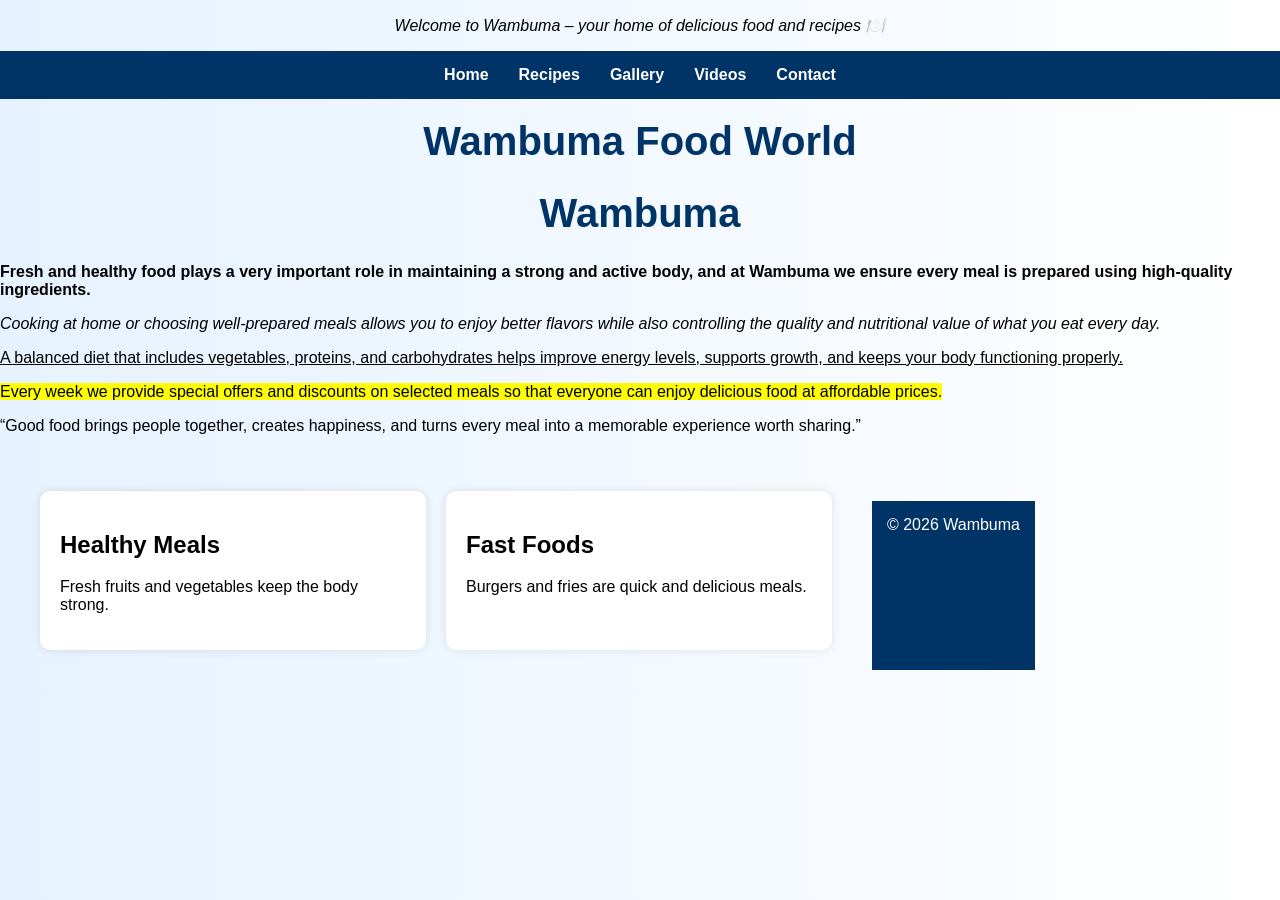
<file: index.html>
<!DOCTYPE html>
<html>
<head>
<title>Wambuma</title>
  <p style="text-align:center; font-style:italic;">
Welcome to Wambuma – your home of delicious food and recipes 🍽️
</p>
<link rel="stylesheet" href="style.css">
</head>

<body>

<nav>
<a href="index.html">Home</a>
<a href="recipes.html">Recipes</a>
<a href="gallery.html">Gallery</a>
<a href="videos.html">Videos</a>
<a href="contact.html">Contact</a>
</nav>

<h1 id="main-title">Wambuma Food World</h1>
<h1 id="main-title">Wambuma</h1>

<p><b>Fresh and healthy food plays a very important role in maintaining a strong and active body, and at Wambuma we ensure every meal is prepared using high-quality ingredients.</b></p>

<p><i>Cooking at home or choosing well-prepared meals allows you to enjoy better flavors while also controlling the quality and nutritional value of what you eat every day.</i></p>

<p><u>A balanced diet that includes vegetables, proteins, and carbohydrates helps improve energy levels, supports growth, and keeps your body functioning properly.</u></p>

<p><mark>Every week we provide special offers and discounts on selected meals so that everyone can enjoy delicious food at affordable prices.</mark></p>

<p><q>Good food brings people together, creates happiness, and turns every meal into a memorable experience worth sharing.</q></p>

<div class="columns">
<div class="columns">
<div class="left">
<h2>Healthy Meals</h2>
<p>Fresh fruits and vegetables keep the body strong.</p>
</div>

<div class="right">
<h2>Fast Foods</h2>
<p>Burgers and fries are quick and delicious meals.</p>
</div>
</div>

<footer>© 2026 Wambuma</footer>

</body>
</html>
</file>
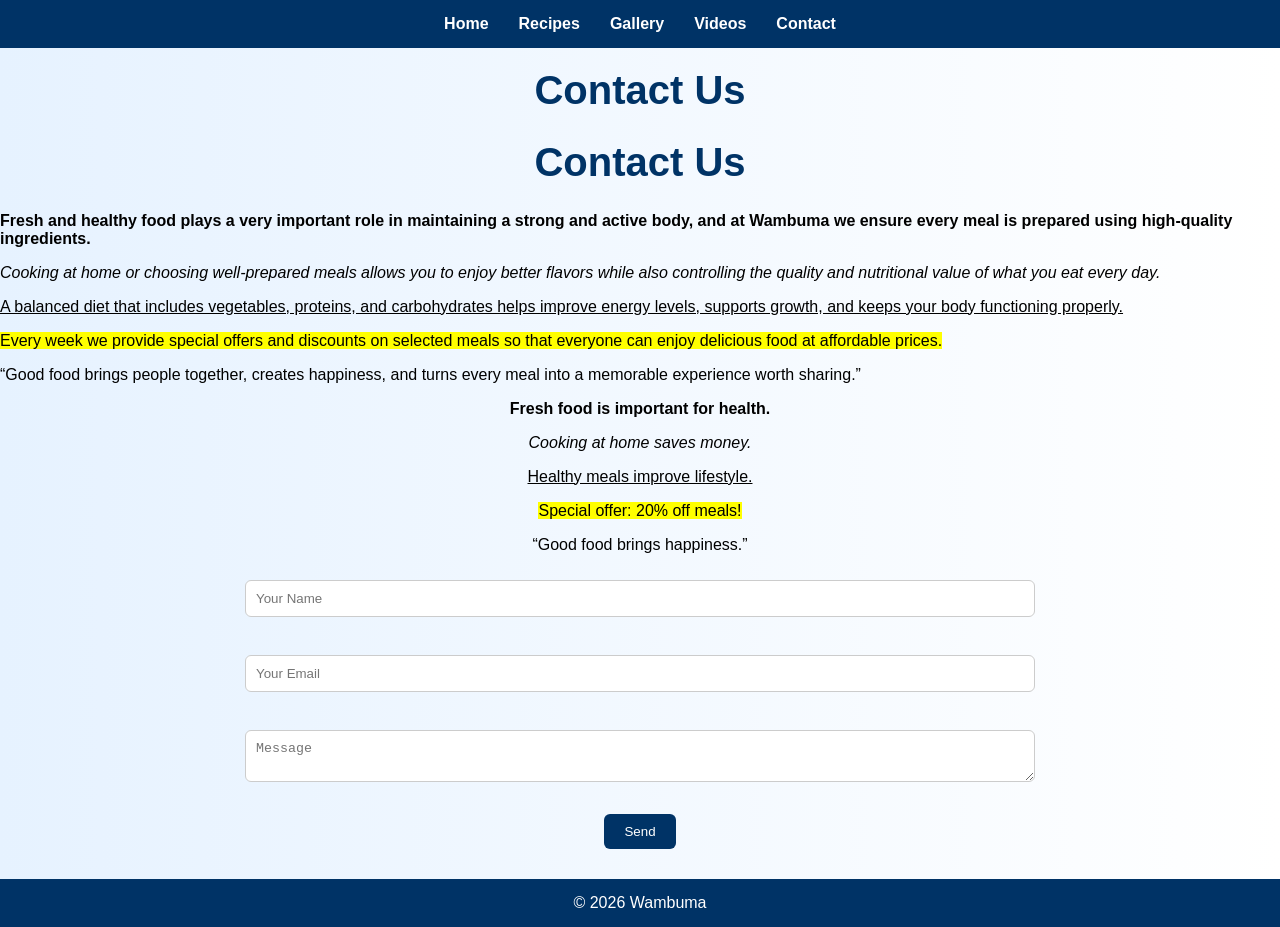
<file: contact.html>
<!DOCTYPE html>
<html>
<head>
<title>Contact</title>
<link rel="stylesheet" href="style.css">
</head>

<body>

<nav>
<a href="index.html">Home</a>
<a href="recipes.html">Recipes</a>
<a href="gallery.html">Gallery</a>
<a href="videos.html">Videos</a>
<a href="contact.html">Contact</a>
</nav>

<h1 id="main-title">Contact Us</h1>
  <h1 id="main-title">Contact Us</h1>

<!-- ✅ PASTE YOUR 5 PARAGRAPHS HERE -->

<p><b>Fresh and healthy food plays a very important role in maintaining a strong and active body, and at Wambuma we ensure every meal is prepared using high-quality ingredients.</b></p>

<p><i>Cooking at home or choosing well-prepared meals allows you to enjoy better flavors while also controlling the quality and nutritional value of what you eat every day.</i></p>

<p><u>A balanced diet that includes vegetables, proteins, and carbohydrates helps improve energy levels, supports growth, and keeps your body functioning properly.</u></p>

<p><mark>Every week we provide special offers and discounts on selected meals so that everyone can enjoy delicious food at affordable prices.</mark></p>

<p><q>Good food brings people together, creates happiness, and turns every meal into a memorable experience worth sharing.</q></p>

<form>

<p><b>Fresh food is important for health.</b></p>
<p><i>Cooking at home saves money.</i></p>
<p><u>Healthy meals improve lifestyle.</u></p>
<p><mark>Special offer: 20% off meals!</mark></p>
<p><q>Good food brings happiness.</q></p>

<form>
<input type="text" placeholder="Your Name"><br><br>
<input type="email" placeholder="Your Email"><br><br>
<textarea placeholder="Message"></textarea><br><br>
<button>Send</button>
</form>

<footer>© 2026 Wambuma</footer>

</body>
</html>
</file>
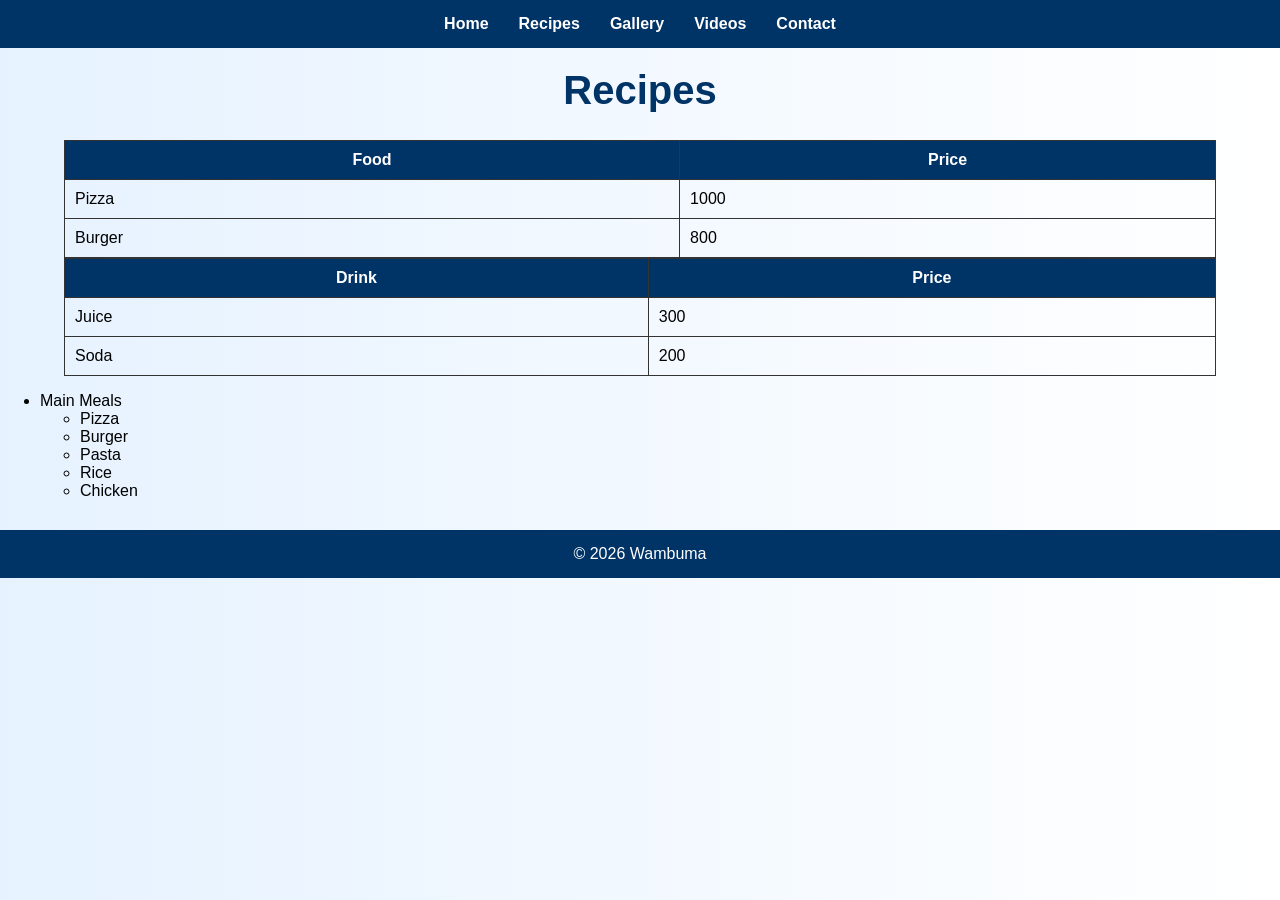
<file: recipes.html>
<!DOCTYPE html>
<html>
<head>
<title>Recipes</title>
<link rel="stylesheet" href="style.css">
</head>

<body>

<nav>
<a href="index.html">Home</a>
<a href="recipes.html">Recipes</a>
<a href="gallery.html">Gallery</a>
<a href="videos.html">Videos</a>
<a href="contact.html">Contact</a>
</nav>

<h1 id="main-title">Recipes</h1>

<table>
<tr><th>Food</th><th>Price</th></tr>
<tr><td>Pizza</td><td>1000</td></tr>
<tr><td>Burger</td><td>800</td></tr>
</table>

<table>
<tr><th>Drink</th><th>Price</th></tr>
<tr><td>Juice</td><td>300</td></tr>
<tr><td>Soda</td><td>200</td></tr>
</table>

<ul>
<li>Main Meals
  <ul>
    <li>Pizza</li>
    <li>Burger</li>
    <li>Pasta</li>
    <li>Rice</li>
    <li>Chicken</li>
  </ul>
</li>
</ul>

<footer>© 2026 Wambuma</footer>

</body>
</html>
</file>
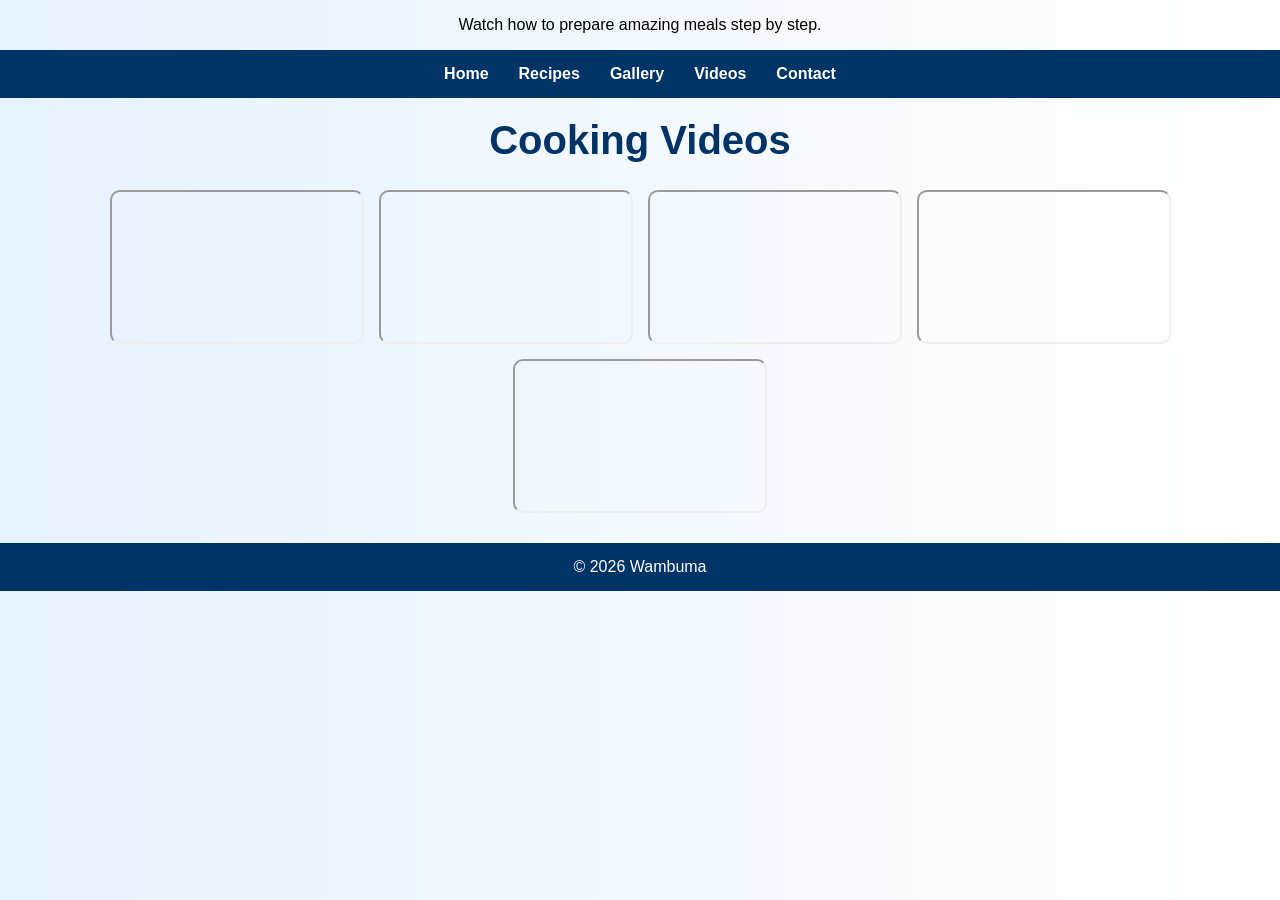
<file: videos.html>
<!DOCTYPE html>
<html>
<head>
<title>Videos</title>
  <p style="text-align:center;">Watch how to prepare amazing meals step by step.</p>
<link rel="stylesheet" href="style.css">
</head>

<body>

<nav>
<a href="index.html">Home</a>
<a href="recipes.html">Recipes</a>
<a href="gallery.html">Gallery</a>
<a href="videos.html">Videos</a>
<a href="contact.html">Contact</a>
</nav>

<h1 id="main-title">Cooking Videos</h1>

<div class="videos">
<iframe src="https://www.youtube.com/embed/dA8Smj5tZOQ"></iframe>
<iframe src="https://www.youtube.com/embed/4aZr5hZXP_s"></iframe>
<iframe src="https://www.youtube.com/embed/kRCH8kD1GD0"></iframe>
<iframe src="https://www.youtube.com/embed/AmC9SmCBUj4"></iframe>
<iframe src="https://www.youtube.com/embed/1APZ2P8P0Pc"></iframe>
</div>

<footer>© 2026 Wambuma</footer>

</body>
</html>
</file>
<file: style.css>
/* ===== GENERAL ===== */
body{
  font-family: Arial, sans-serif;
  margin:0;
  background: linear-gradient(to right, #e6f2ff, #ffffff);
}

/* ===== MENU ===== */
nav{
  display:flex;
  justify-content:center;
  gap:30px;
  background:#003366;
  padding:15px;
  position:sticky;
  top:0;
}

nav a{
  color:white;
  text-decoration:none;
  font-weight:bold;
  transition:0.3s;
}

nav a:hover{
  color:#00ccff;
  transform:scale(1.1);
}

/* ===== TITLES ===== */
#main-title{
  text-align:center;
  color:#003366;
  font-size:40px;
  margin-top:20px;
  animation: fadeIn 2s ease-in;
}

/* ===== COLUMNS ===== */
.columns{
  display:flex;
  gap:20px;
  padding:20px;
}

.left, .right{
  width:50%;
  background:white;
  padding:20px;
  border-radius:10px;
  box-shadow:0 0 10px rgba(0,0,0,0.1);
  transition:0.3s;
}

.left:hover, .right:hover{
  transform:scale(1.03);
}

/* ===== IMAGES ===== */
.images{
  display:flex;
  flex-wrap:wrap;
  justify-content:center;
  gap:15px;
}

.images img{
  width:200px;
  height:140px;
  border-radius:10px;
  transition:0.3s;
}

.images img:hover{
  transform:scale(1.1);
}

/* ===== VIDEOS ===== */
.videos{
  display:flex;
  flex-wrap:wrap;
  justify-content:center;
  gap:15px;
}

.videos iframe{
  width:250px;
  height:150px;
  border-radius:10px;
}

/* ===== TABLE ===== */
table{
  width:90%;
  margin:auto;
  border-collapse:collapse;
}

th{
  background:#003366;
  color:white;
}

th, td{
  padding:10px;
  border:1px solid #333;
}

/* ===== FORM ===== */
form{
  text-align:center;
}

input, textarea{
  width:60%;
  padding:10px;
  margin:10px;
  border-radius:6px;
  border:1px solid #ccc;
}

button{
  padding:10px 20px;
  background:#003366;
  color:white;
  border:none;
  border-radius:6px;
  cursor:pointer;
}

button:hover{
  background:#0077cc;
}

/* ===== FOOTER ===== */
footer{
  background:#003366;
  color:white;
  text-align:center;
  padding:15px;
  margin-top:30px;
}

/* ===== ANIMATION ===== */
@keyframes fadeIn{
  from{opacity:0;}
  to{opacity:1;}
}
</file>
